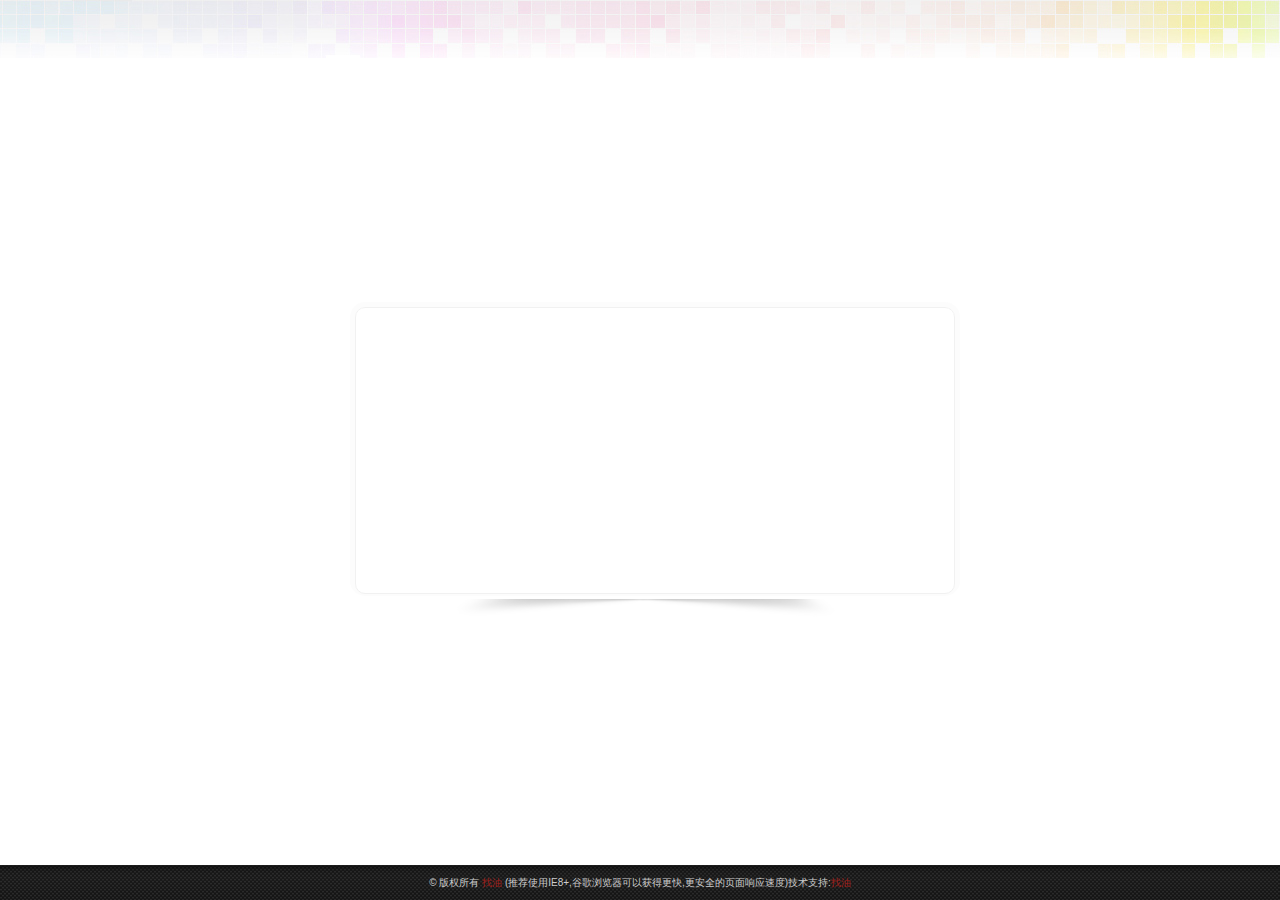
<file: oil-supplier-web/src/main/webapp/m/login.html>
<!DOCTYPE HTML>
<head>
    <meta charset="utf-8"/>
    <meta http-equiv="Pragma" content="no-cache">
    <meta http-equiv="Cache-Control" content="no-cache">
    <meta http-equiv="Expires" content="Sat, 01 Dec 2001 00:00:00 GMT">
    <!--[if lt IE 9]>
    <script src="js/common/html5.js"></script>
    <![endif]-->
    <!--[if lt IE 7]>
    <script src="js/common/iepng.js" type="text/javascript"></script>
    <script type="text/javascript">
        EvPNG.fix('div, ul, img, li, input'); //EvPNG.fix('包含透明PNG图片的标签'); 多个标签之间用英文逗号隔开。
    </script>
    <![endif]-->
    <link href="css/zice.style.css" rel="stylesheet" type="text/css"/>
    <link href="css/buttons.css" rel="stylesheet" type="text/css"/>
    <link href="css/icon.css" rel="stylesheet" type="text/css"/>
    <link rel="stylesheet" type="text/css" href="css/tipsy.css" media="all"/>
    <title></title>
    <style type="text/css">
        html {
            background-image: none;
        }

        label.iPhoneCheckLabelOn span {
            padding-left: 0px
        }

        #versionBar {
            background-color: #212121;
            position: fixed;
            width: 100%;
            height: 35px;
            bottom: 0;
            left: 0;
            text-align: center;
            line-height: 35px;
            z-index: 11;
            -webkit-box-shadow: black 0px 10px 10px -10px inset;
            -moz-box-shadow: black 0px 10px 10px -10px inset;
            box-shadow: black 0px 10px 10px -10px inset;
        }

        .copyright {
            text-align: center;
            font-size: 10px;
            color: #CCC;
        }

        .copyright a {
            color: #A31F1A;
            text-decoration: none
        }

        #login .logo {
            width: 500px;
            height: 51px;
        }
    </style>
</head>
<body>
    <div id="alertMessage"></div>
    <div id="successLogin"></div>
    <div class="text_success" style="display: none">
        <img src="images/loader_green.gif" alt="Please wait"/>
        <span>登陆成功!请稍后....</span>
    </div>
    <div id="login">
        <div class="inner">
            <div class="logo">
                <!--<img src=""/>-->
            </div>
            <div class="formLogin">
                <form name="formLogin" id="formLogin">
                    <div class="tip">
                        <input class="userName" name="userId" type="text" id="userId" value='13671333719' title="用户名"
                               iscookie="true" nullmsg="请输入用户名!"/>
                    </div>
                    <div class="tip">
                        <input class="password" name="password" type="password" value='HUX+7VtHgb0=' id="password" title="密码"
                               nullmsg="请输入密码!"/>
                    </div>
                    <div class="loginButton">
                        <div style="float: right; padding: 3px 0; margin-right: -12px;">
                            <div>
                                <ul class="uibutton-group">
                                    <li>
                                        <a class="uibutton normal" href="javascript:;" id="but_login">登陆</a>
                                    </li>
                                    <li>
                                        <a class="uibutton normal" href="javascript:;" id="forgetpass">重置</a>
                                    </li>
                                </ul>
                            </div>
                        </div>
                        <div class="clear"></div>
                    </div>
                </form>
            </div>
        </div>
        <div class="shadow"></div>
    </div>
    <!--Login div-->
    <div class="clear"></div>
    <div id="versionBar">
        <div class="copyright">
            &copy; 版权所有
            <span class="tip"><a href="#" title="">找油</a> (推荐使用IE8+,谷歌浏览器可以获得更快,更安全的页面响应速度)技术支持:<a
                    href="#" title="">找油</a></span>
        </div>
    </div>
</body>
<script type="text/javascript" src="js/common/jquery-1.8.3.min.js"></script>
<script type="text/javascript" src="js/common/jquery-jrumble.js"></script>
<script type="text/javascript" src="js/common/jquery.tipsy.js"></script>
<script type="text/javascript" src="js/common/iphone.check.js"></script>
<script type="text/javascript">
    $(document).ready(function() {

        onfocus();
        $(".on_off_checkbox").iphoneStyle();
        $('.tip a ').tipsy({
            gravity : 'sw'
        });
        $('#login').show().animate({
            opacity : 1
        }, 2000);
        $('.logo').show().animate({
            opacity : 1,
            top : '32%'
        }, 800, function() {
            $('.logo').show().delay(1200).animate({
                opacity : 1,
                top : '1%'
            }, 300, function() {
                $('.formLogin').animate({
                    opacity : 1,
                    left : '0'
                }, 300);
                $('.userbox').animate({
                    opacity : 0
                }, 200).hide();
            });
        });

    });

    // 重置
    $('#forgetpass').click(function(e) {
        $(":input").each(function() {
            $('#'+this.name).val("");
        });
    });
    // 点击登录
    $('#but_login').click(function(e) {
        submit();
    });
    //回车登录
    $(document).keydown(function(e){
        if(e.keyCode == 13) {
            submit();
        }
    });
    //表单提交
    function submit()
    {
        var submit = true;
        $("input[nullmsg]").each(function() {
            if ($("#" + this.name).val() == "") {
                showError($("#" + this.name).attr("nullmsg"), 500);
                jrumble();
                setTimeout('hideTop()', 3000);
                submit = false;
                return false;
            }
        });
        if (submit) {
            hideTop();
            loading('核实中..', 1);
            setTimeout("unloading()", 2000);
            setTimeout("Login()", 2500);
        }

    }
    //登录处理函数
    function Login() {
        var formData = new Object();
        var data=$(":input").each(function() {
            formData[this.name] =$("#"+this.name ).val();
        });
        $.ajax({
            async : false,
            cache : false,
            type : 'POST',
            url : "/u/login",// 请求的action路径
            data : $('#formLogin').serialize(),
            error : function(XMLHttpRequest, textStatus, errorThrown) {// 请求失败处理函数

            },
            success : function(data) {
                if (0 == data.code) {
                    loginsuccess();
                    var redirect = GetQueryString("redirectUrl");
                    if (0 == redirect.length)  redirect = "/m/index.html";
                    setTimeout("window.location.href='" + redirect + "'", 100);
                } else {
                    showError(data.msg);
                }
            }
        });
    }

    //点击消息关闭提示
    $('#alertMessage').click(function() {
        hideTop();
    });
    //显示错误提示
    function showError(str) {
        $('#alertMessage').addClass('error').html(str).stop(true, true).show().animate({
            opacity : 1,
            right : '0'
        }, 500);

    }
    //验证通过加载动画
    function loginsuccess()
    {
        $("#login").animate({
            opacity : 1,
            top : '49%'
        }, 200, function() {
            $('.userbox').show().animate({
                opacity : 1
            }, 500);
            $("#login").animate({
                opacity : 0,
                top : '60%'
            }, 500, function() {
                $(this).fadeOut(200, function() {
                    $(".text_success").slideDown();
                    $("#successLogin").animate({
                        opacity : 1,
                        height : "200px"
                    }, 1000);
                });
            });
        });
    }
    function showSuccess(str) {
        $('#alertMessage').removeClass('error').html(str).stop(true, true).show().animate({
            opacity : 1,
            right : '0'
        }, 500);
    }

    function onfocus() {
        if ($(window).width() > 480) {
            $('.tip input').tipsy({
                trigger : 'focus',
                gravity : 'w',
                live : true
            });
        } else {
            $('.tip input').tipsy("hide");
        }
    }

    function hideTop() {
        $('#alertMessage').animate({
            opacity : 0,
            right : '-20'
        }, 500, function() {
            $(this).hide();
        });
    }
    //加载信息
    function loading(name, overlay) {
        $('body').append('<div id="overlay"></div><div id="preloader">' + name + '..</div>');
        if (overlay == 1) {
            $('#overlay').css('opacity', 0.1).fadeIn(function() {
                $('#preloader').fadeIn();
            });
            return false;
        }
        $('#preloader').fadeIn();
    }

    function unloading() {
        $('#preloader').fadeOut('fast', function() {
            $('#overlay').fadeOut();
        });
    }
    // 表单晃动
    function jrumble() {
        $('.inner').jrumble({
            x : 4,
            y : 0,
            rotation : 0
        });
        $('.inner').trigger('startRumble');
        setTimeout('$(".inner").trigger("stopRumble")', 500);
    }

    function GetQueryString(name) {
        var reg = new RegExp("(^|&)"+ name +"=([^&]*)(&|$)");
        var r = window.location.search.substr(1).match(reg);
        if(r!=null)return  unescape(r[2]); return "";
    }
</script>
</html>
</file>
<file: oil-supplier-web/src/main/webapp/m/css/zice.style.css>
html {
	margin:0;
	padding:0;
}
body {
	margin: 0;
	padding: 0;
	font-family: Arial;
	font-size: 12px;
	color: #363636;
	background-repeat: repeat-x;
	background-image: url(../images/pick_bg.jpg);

}
body.error {
	background-image: url(../images/pick_bg.error.jpg);
}
body.dashborad {
	background-image: url(../images/menu_bg.jpg);
	background-repeat: repeat-y;
}
body.nobg {
	background-image: none;
	background-repeat: repeat-y;
}
:focus {
	outline:0px;
}
ul {
	padding: 0;
	margin: 0px;
}
li {
	list-style: none;
}
h1, h2, h3, h4, h5, h6 {
	margin: 0;
	padding: 0;
	font-weight: bold;
	color:#666;
	font-family:"Myriad Pro", Arial, Helvetica, sans-serif;
	text-transform:uppercase;
	border-bottom: 1px #eeeeee solid;
	margin-bottom: 13px;
	line-height: 35px;
}
h1 {
	font-size: 24px;
}
h2 {
	font-size: 20px;
}
h3 {
	font-size: 16px;
}

h4 {
	font-size: 14px;
}
h5 {
	font-size: 13px;
}
h6 {
	font-size: 11px;

}
h1.unline, h2.unline, h3.unline,h4.unline, h5.unline, h6.unline {
	border-bottom: none!important;
	margin-bottom: 14px;
	}
b {
	font-weight: bold;
}
p {
	line-height: 23px;
	padding-left: 0px;
	padding-top:0px;
	margin-top:0px;
}
pre {
	padding:0px;
	margin:0px;
}
img {
	border: 0;
}
img.mid_align {
	vertical-align: middle;
	margin-right: 4px;
	border: 0;
}
blockquote {
	margin:0px 0 20px 0px;
	padding:0px 10px 0px 50px;
	background-image:url(../images/quote.png);
	background-repeat:no-repeat;
	background-position:0px 0px;
	clear:both;
	font-size:16px;
	line-height:25px;
	font-family:Georgia, "Times New Roman", Times, serif;
	font-style:italic
}

blockquote.left, blockquote.right {
	float:right;
	letter-spacing:0px;
	margin-bottom:20px;
	margin-left:20px;
	margin-top:0px;
	padding:0px 20px 10px 60px;
	width:43%;
	background-position:0px 0px;
}

blockquote.left {
	float:left;
	margin-left:0px;
	margin-right:20px;
}

blockquote p {
	margin-bottom:0px;
	font-size:16px;
	line-height:20px
}
.showme {
	display: inline;
}
.hideme {
	display: none;
}
label {
	font-weight: bold;
	text-transform: capitalize;
}
label.disabled {
	color: #aaa;
}
.labelname {
	border: solid 1px #C9C9C9;
	outline: 0;
	line-height: 28px;
	height: 28px;
	padding: 6px 20px 8px 20px;
	margin-left: 2px;
}
.clear {
	clear: both;
	height: 0px;
	margin: 0;
	padding: 0;
}
.f_help {
	display:block;
	font-size:10px;
	padding:4px 0;
	color:#a3a3a3
}
.f_help span {
	color:#F00
}
.f_label {
	position:absolute;
	margin-top:-18px;
	padding-top: 10px;
	padding-bottom: 10px;
}
.preloader {
	display:inline-block;
	background-color: #ffffff;
	background-image: url(loader1.gif);
	background-repeat: no-repeat;
	background-position: center center;
}
/*
	loading layout
*/
#overlay {
	width:100%;
	height:100%;
	position:fixed;
	top:0;
	left:0;
	background-color:#111;
	/*	opacity:0.1;
	filter:alpha(opacity=10);*/
	z-index:1000;
	display: none;
}
#preloader {
	background: #000000 url(../images/preloader.gif) no-repeat 12px 10px;
	font-size: 11px;
	height: 20px;
	left: 50%;
	line-height: 20px;
	margin: -20px 0 0 -45px;
	padding: 10px;
	position: fixed;
	text-align: left;
	text-indent: 36px;
	top: 50%;
	width: 90px;
	z-index: 1209;
	opacity:0.8;
	filter:alpha(opacity=80);
	-moz-border-radius: 8px;
	-webkit-border-radius: 8px;
	border-radius: 8px;
	color: #FFF;
	text-shadow:none;
	display: none;
}
#pageload {
	background: #000000;
	font-size: 11px;
	height: 20px;
	left: 50%;
	line-height: 20px;
	margin: -20px 0 0 -55px;
	padding: 10px;
	position: fixed;
	text-align: center;
	top: 50%;
	width: 120px;
	z-index: 1006;
	opacity:0.8;
	filter:alpha(opacity=80);
	-moz-border-radius: 12px;
	-webkit-border-radius: 12px;
	border-radius: 12px;
	color: #FFF;
	text-shadow:none;
	display: none;
}


a {
	color: #1F92FF;
	text-decoration: none;
	text-shadow: 0px 0px 0px transparent;
	cursor: pointer;
}
a:active {
	color: #000000;
	text-decoration: none;
	text-shadow: 0px 0px 0px transparent;
}
a:hover {
	color: #06F;
	text-decoration: none;
	text-shadow: none;
}
a.red {
	color: #F30;
	text-decoration: none;
	text-shadow: 0px 0px 0px transparent;
	cursor: pointer;
}
a.red:hover {
	color: #F00;
}
span img {
	margin-bottom: -3px;
}
.inner h3 {
	color:#666;
	font-family:"Myriad Pro", Arial, Helvetica, sans-serif;
	font-size:18px;
	text-transform:uppercase;
	border-bottom: 1px #eeeeee solid;
	margin-bottom: 13px;
	line-height: 35px;
}
.show_add, .load_page, .show_edit {
	position: relative;
}


/*
		------------------------------------------------------------
		 input Type 
		------------------------------------------------------------
		*/
		textarea {
	background-position: 5px 5px;
	border: solid 1px #dddddd;
	outline: 0;
	padding: 7px 7px;
	min-height: 73px;
	overflow: auto;
	font-family: Arial, Helvetica, sans-serif;
}
input[type=text], input[type=password], .fileupload {
	background-position: 5px 5px;
	border: solid 1px #dddddd;
	outline: 0;
	line-height: 28px;
	height: 28px;
	padding: 0px 7px 0px 7px;
	-moz-box-shadow:1px 1px 2px #f5f5f5;
	-webkit-box-shadow:1px 1px 2px #f5f5f5;
	box-shadow:1px 1px 2px #f5f5f5;
	-webkit-transition: all 0.4s ease 0s;
	-moz-transition: all 0.4s ease 0s;
	-o-transition: all 0.4s ease 0s;
	transition: all 0.4s ease 0s;
}
input[type=text]:focus, input[type=password]:focus, textarea:focus, .fileupload:focus {
	border-color: #C9C9C9;
	-moz-box-shadow:0px 0px 8px #dddddd;
	-webkit-box-shadow:0px 0px 8px #dddddd;
	box-shadow:0px 0px 8px #dddddd;
}
input[type=text]:disabled, input[type=password]:disabled {
	background: -webkit-gradient(linear, left top, left 25, from(#EEEEEE), color-stop(4%, #EEEEEE), to(#EEEEEE));
	background: -moz-linear-gradient(top, #EEEEEE, #EEEEEE 1px, #EEEEEE 25px);
	color: #666;
}
input[type=text].error, input[type=password].error {
	height: 30px;
	border: 1px #F00 solid;
	background-position: 5px 5px;
	padding-left: 5px;
}


/*
		------------------------------------------------------------
		Form input
		------------------------------------------------------------
		*/
form input.xxsmall {
	width: 5%;
	text-align: center;
}
form input.xsmall {
	width: 10%;
	text-align: center;
}
form input.small {
	width: 20%;
}
form input.medium, form textarea.medium {
	width: 40%;
	max-width:40%
}
form input.large, form textarea.large {
	width: 69%;
	max-width:69%
}
form textarea.largeXL {
	width: 89%;
	max-width:89%;
	height:350px;
}
form input.full, form textarea.full {
	width: 95%;
	max-width:95%
}
form .limitchars{
	font-size:14px;
	color:#aaaaaa;
	text-align:right;
	}
form div.section {
	border-bottom: 1px solid #efefef;
	border-top: none;
	padding: 0px 0 13px 0;
}
form div.section:first-child, .modal_dialog form div.section:first-child {
	border-top: none
}
form div.section.last, .modal_dialog form div.section.last {
	border-bottom: none
}
form div.section > div {
	color: #404040;
	font-size: 11px;
	margin-left: 35%;
	position: relative;
	padding: 13px 0 0px 0;
}
form div.section > div >p{
	font-size: 12px;
	}
form div.section > div > label {
	font-size: 11px;
	font-weight: bold;
	text-transform: uppercase;
	margin-left: 5px;
}
form div.section > div > .select_box {
	margin-left: -1px;
	position:absolute;
	display:inline-block;
}
form div.section > label {
	color: #404040;
	float: left;
	margin-right: 5%;
	margin-top: 2px;
	width: 30%;
	padding: 11px 0 0px 0;
	font-size: 11px;
	font-weight: bold;
	text-transform: uppercase;
}
form div.section > div >label.red {
	color:#F00;
	text-transform: uppercase;
}
form div.section label small {
	color: #999;
	display: block;
	font-size: 11px;
	font-weight: normal;
	line-height: 13px;
	margin-top: 3px;
	text-transform: none;
}
ul.rowData li {
	float: left;
	margin-right: 2px;
}
ul.rowData li.sep {
	line-height:30px;
}
ul.rowData li > input {
	text-align: center;
}
/*alertMessage*/

.alertMessage,#alertMessage
{
	-webkit-background-size: 40px 40px;
	-moz-background-size: 40px 40px;
	background-size: 40px 40px;
	background-image: -webkit-gradient(linear, left top, right bottom,
								color-stop(.25, rgba(255, 255, 255, .05)), color-stop(.25, transparent),
								color-stop(.5, transparent), color-stop(.5, rgba(255, 255, 255, .05)),
								color-stop(.75, rgba(255, 255, 255, .05)), color-stop(.75, transparent),
								to(transparent));
	background-image: -webkit-linear-gradient(135deg, rgba(255, 255, 255, .05) 25%, transparent 25%,
							transparent 50%, rgba(255, 255, 255, .05) 50%, rgba(255, 255, 255, .05) 75%,
							transparent 75%, transparent);
	background-image: -moz-linear-gradient(135deg, rgba(255, 255, 255, .05) 25%, transparent 25%,
							transparent 50%, rgba(255, 255, 255, .05) 50%, rgba(255, 255, 255, .05) 75%,
							transparent 75%, transparent);
	background-image: -ms-linear-gradient(135deg, rgba(255, 255, 255, .05) 25%, transparent 25%,
							transparent 50%, rgba(255, 255, 255, .05) 50%, rgba(255, 255, 255, .05) 75%,
							transparent 75%, transparent);
	background-image: -o-linear-gradient(135deg, rgba(255, 255, 255, .05) 25%, transparent 25%,
							transparent 50%, rgba(255, 255, 255, .05) 50%, rgba(255, 255, 255, .05) 75%,
							transparent 75%, transparent);
	background-image: linear-gradient(135deg, rgba(255, 255, 255, .05) 25%, transparent 25%,
							transparent 50%, rgba(255, 255, 255, .05) 50%, rgba(255, 255, 255, .05) 75%,
							transparent 75%, transparent);
	-moz-box-shadow: inset 0 -1px 0 rgba(255,255,255,.4);
	-webkit-box-shadow: inset 0 -1px 0 rgba(255,255,255,.4);
	box-shadow: inset 0 -1px 0 rgba(255,255,255,.4);
	font-size:13px;
	text-transform:capitalize;
/*	font-weight:bold;*/
	border: 1px solid!important;
	color: #fff;
	padding: 15px;
	text-shadow: 0 1px 0 rgba(0,0,0,.5);
	-webkit-animation: animate-bg 5s linear infinite;
	-moz-animation: animate-bg 5s linear infinite;
	margin-bottom: 10px;
}
#alertMessage{
	position:fixed;
	/*	display:none;
	position: absolute;
	opacity:0;
	filter:alpha(opacity=0);*/
	right: -90px;
	text-transform: uppercase;
	bottom: 35px;
	z-index:100001;
	cursor:pointer;
	border: 1px solid;
	display: none;
	}

.alertMessage.info ,#alertMessage.info 
{
		 border-color: #3b8eb5!important;
	background-color:#C2E3F0;
	color:#34667A!important;
	text-shadow:1px 1px 1px #C8EBFB;
}

.alertMessage.error ,#alertMessage.error
{
	border-color: #c43d3d!important;
	background-color:#fc4a48;
	color:#5A0000 !important;
	text-shadow:1px 1px 1px #E64040;
}
.alertMessage.warning ,#alertMessage.warning 		 
{
		 border-color: #d99a36 !important;
	background-color:#fcdb72;
	color:#987402 !important;
	text-shadow:1px 1px 1px #e7b104;
}
.alertMessage.success ,#alertMessage.success 
{
		 background-color: #61b832;
		 border-color: #55a12c !important;
/*	color:#324e03 !important;*/
	text-shadow:1px 1px 1px #5c9201;
}

.alertMessage h3
{
		 margin: 0  !important;
		 border:none;
		line-height: 25px !important;
		color:#FFF;
}

.message p
{
		 margin: 0;													 
}

@-webkit-keyframes animate-bg
{
    from {
        background-position: 0 0;
    }
    to {
       background-position: -80px 0;
    }
}


@-moz-keyframes animate-bg 
{
    from {
        background-position: 0 0;
    }
    to {
       background-position: -80px 0;
    }
}
/* styled checkboxes */
.iPhoneCheckContainer {
	position:relative;
	height:27px;
	cursor:pointer;
	overflow:hidden;
	border: 2px #f1f1f1 solid;
}
.iPhoneCheckContainer:hover {
	border: 0px #ffffff solid;
	margin:2px;
	-moz-box-shadow: rgba(0, 0, 0, 0.25) 0px 0px 12px;
	-webkit-box-shadow: rgba(0, 0, 0, 0.25) 0px 0px 12px;
	box-shadow: rgba(0, 0, 0, 0.25) 0px 0px 12px;
}
.iPhoneCheckContainer input {
	position:absolute;
	top:5px;
	left:30px;
filter:progid:DXImageTransform.Microsoft.Alpha(Opacity=0);
	opacity:0
}
.iPhoneCheckContainer label {
	white-space:nowrap;
	font-size:10px;
	font-weight: bold;
	line-height:16px;
	text-transform:uppercase;
	cursor:pointer;
	display:block;
	height:22px;
	position:absolute;
	width:auto;
	top:0;
	padding-top:5px;
	overflow:hidden
}
.iPhoneCheckContainer, .iPhoneCheckContainer label {
	user-select:none;
	-moz-user-select:none;
	-khtml-user-select:none
}
.iPhoneCheckDisabled {
filter:progid:DXImageTransform.Microsoft.Alpha(Opacity=50);
	opacity:0.5
}
label.iPhoneCheckLabelOn {
	color:#FFF;
	background:url(../images/on.png) no-repeat left top;
	text-shadow:0 1px 2px rgba(0, 0, 0, 0.6);
	left:0;
	padding-top:5px
}
label.iPhoneCheckLabelOn span {
	padding-left:13px
}
label.iPhoneCheckLabelOff {
	color:#FFF;
	background:url(../images/off.png) no-repeat right 0;
	text-shadow:0 1px 2px rgba(0, 0, 0, 0.6);
	text-align:right;
	right:0
}
label.iPhoneCheckLabelOff span {
	padding-right:11px
}
.iPhoneCheckHandle {
	display:block;
	height:27px;
	cursor:pointer;
	position:absolute;
	top:0;
	left:0;
	background:url(../images/slider_left.png) no-repeat;
	padding-left:3px
}
.iPhoneCheckHandleRight {
	height:100%;
	width:100%;
	padding-right:3px;
	background:url(../images/slider_right.png) no-repeat right 0
}
.iPhoneCheckHandleCenter {
	height:100%;
	width:100%;
	background:url(../images/slider_center.png)
}
.responMsg {
	width: 40%;
	padding: 40px 0 0px 0;
	margin: auto;
	display:none;
}
.responMsg > div {
	text-align: center;
	padding: 50px 0;
	border: 1px #eeeeee dashed;
}
.responMsg h2 {
	display: block;
}
.responMsg a {
}
#versionBar {
	height: 50px;
	background-color: #000;
	background-image: url(../images/top_bgrepeat.jpg);
	text-shadow:none;
	color:#FFF;
	text-align: right;
	font-size:10px;
	line-height: 50px;
	padding: 0 0px;
}
#login {
	width:600px;
	height:284px;
	margin:20px auto;
	
	position:absolute;
	top:50%;
	left:43%;
	margin-left:-200px;
	margin-top:-148px;
	opacity:0;
	filter:alpha(opacity=0);
	
	border: 5px #f4f4f4 solid;
	min-width:200px;
	border-radius: 15px;
	-webkit-border-radius: 15px;
}
#login .ribbon {
	position: absolute;
	width: 111px;
	height: 110px;
	z-index: 12;
	margin-top: -8px;
	margin-left: -9px;

}
#login .shadow {
	position: absolute;
	width: 444px;
	z-index: -1;
	margin-top: 5px;
	background-image: url(../images/shadowForm.png);
	height: 33px;
	margin-left: 70px;
}
#login .inner {
	background-color:#FFF;
	border: 1px #cccccc solid;
	min-height: 230px;
	overflow: hidden;
	border-radius: 10px;
	-webkit-border-radius: 10px;
}

#login .logo {
	width:191px;
	height:41px;
	margin:20px auto;
	text-align:center;
	position: absolute;
	opacity:0;
	top: 5%;
	left: 25%;
	margin-left: -95px;
	z-index: 11;
	background-color: #FFF;
}
#login .formLogin {
	width:100%;
	text-align:center;
	margin:auto;
	position: relative;
	left: -700px;
	opacity:0;
	filter:alpha(opacity=0);
	height: 175px;
	padding: 90px 0px 20px 0px;
	border-radius: 15px;
	-webkit-border-radius: 15px;

}

#login input{
	font-size: 25px;
	background-repeat:no-repeat;
/*	padding-left: 35px;*/
text-align:center;
	margin:auto;	
	height: 35px;
	background-position: 2px 3px;
/*	background-position:right center; */
	line-height: 35px;
	color: #999;
	width: 80%;
	margin-bottom: 10px;
	font-family:"Myriad Pro", Arial, Helvetica, sans-serif;
}
#login input:focus{
	color:#000;
}
#login .userName {
	background-image: url(../images/user_.png);
}
#login .password {
	background-image: url(../images/pass_.png);
}
#login .loginButton{
	width:80%;
	padding:0px 5px;
	margin: 5px auto 20px auto;
}
.text_success {
	font-size:14px;
	text-align:center;
	margin:0px 0 35px 0;
	line-height:25px;
	position: absolute;
	left: 50%;
	width: 200px;
	top: 50%;
	z-index: 50;
	margin-left: -100px;
	text-transform: uppercase;
	padding: 20px 0px;
	margin-top: -100px;
	display: none;
}
.text_success img {
}
.text_success span {
	display: block;
	padding: 10px;
	color: #CCC;
}
</file>
<file: oil-supplier-web/src/main/webapp/m/css/buttons.css>
/* BUTTON */

.uibutton {
	position: relative;
	z-index: 1;
	overflow: visible;
	display: inline-block;
	padding: 5px 12px 6px 12px;
	margin: 10px 3px 10px 0; 
	text-decoration: none;
	text-align: center;
	cursor: hand;
	outline: none;
	border: 1px solid #69a44d;
	text-shadow:0 1px 0 #000000;
	color: #ffffff;
	background-position:0 -1px;
	background-color:#9bc652;
	-webkit-box-shadow: 0 1px 0 rgba(0, 0, 0, 0.1);
	-moz-box-shadow: 0 1px 0 rgba(0, 0, 0, 0.1);
	box-shadow: 0 1px 0 rgba(0, 0, 0, 0.1);
	-webkit-transition: all .2s ease-out;
	-moz-transition:all.2s ease-out;
	-o-transition: all .2s ease-out;
	transition: all.2s ease-out;
	font-weight: bold;
	font-size: 11px;
	text-transform: capitalize;
	margin-top: -1px;
}
.uibutton:hover, .uibutton:focus, .uibutton:active {
	background-image: url(../images/ui-lgreen.jpg);
	background-position:0 59px;
	color: #ffffff;
	text-shadow:0 1px 0 #000000;
	-webkit-box-shadow: rgba(0, 0, 0, 0.35) 1px 1px 1px;
}
.uibutton:active {
/*	border-color: #5b7217;
	background: #b4cf1f;*/
	color: #ffffff;
	filter: none;
	-webkit-box-shadow: 0 1px 0 rgba(0, 0, 0, 0.1), inset 1px 1px 5px #9cb611;
	-webkit-box-shadow: rgba(0, 0, 0, 0.35) 1px 1px 1px;
	-moz-box-shadow: 0 1px 0 rgba(0, 0, 0, 0.1), inset 1px 1px 5px #9cb611;
	box-shadow: 0 1px 0 rgba(0, 0, 0, 0.1), inset 1px 1px 5px #9cb611;
	cursor:pointer;
}

/* overrides extra padding on button elements in Firefox */
.uibutton::-moz-focus-inner {
 padding: 0;
 border: 0;
}
/*Icons */

.uibutton.icon:before {
	content: "";
	position: relative;
	top: 2px;
	float:left;
	width: 14px;
	height: 12px;
	margin: 0 5px 0 0;
	background: url(../images/fb-icons.png) 99px 99px no-repeat;
}
.uibutton.edit:before {
	background-position: 0 -1px;
}
.uibutton.normal {
	color: #333;
	background-color: #f4f4f4;
	background-image: -webkit-gradient(linear, 0 0, 0 100%, from(#f4f4f4), to(#f4f4f4));
	background-image: -moz-linear-gradient(#f4f4f4, #f4f4f4);
	background-image: -o-linear-gradient(#f4f4f4, #f4f4f4);
 	-webkit-box-shadow: 0 1px 0 rgba(0, 0, 0, 0.1), inset 0 1px 0 #f2f2f2;
	-moz-box-shadow: 0 1px 0 rgba(0, 0, 0, 0.1), inset 0 1px 0 #f2f2f2;
	box-shadow: 0 1px 0 rgba(0, 0, 0, 0.1), inset 0 1px 0 #f2f2f2;
	text-shadow:none;
	border: 1px solid #aaaaaa;
	border-bottom-color: #aaaaaa;
	filter: progid:DXImageTransform.Microsoft.gradient(startColorStr='#00CC00', EndColorStr='#00CC00'); /* for IE 6 - 9 */
}
.uibutton.normal:hover {
	color: #666;
	background-color: #999;
	-webkit-box-shadow: 0 0px 0 rgba(0, 0, 0, 0.1), inset 0 1px 0 #eeeeee;
	-moz-box-shadow: 0 0px 0 rgba(0, 0, 0, 0.1), inset 0 1px 0 #eeeeee;
	box-shadow: 0 0px 0 rgba(0, 0, 0, 0.1), inset 0 1px 0 #eeeeee;
	text-shadow:none;
}
.uibutton.normal:active {
	-webkit-box-shadow: 0 1px 0 rgba(0, 0, 0, 0.1), inset 1px 1px 8px #cccccc;
	-moz-box-shadow: 0 1px 0 rgba(0, 0, 0, 0.1), inset 1px 1px 8px #cccccc;
	box-shadow: 0 1px 0 rgba(0, 0, 0, 0.1), inset 1px 1px 8px #cccccc;
}
.uibutton.add:before {
	background-position: -14px -1px;
}
.uibutton.secure:before {
	background-position: -28px 0px;
	top: 0px;
}
.uibutton.prev:before {
	background-position: -38px -1px;
}
.uibutton.next:before {
	float:right;
	margin: -1px -0.25em 0 0.5em;
	background-position: -50px 0;
}
.uibutton.forward:before {
	background-position: -61px 0;
	margin-top: -1px;
}
.uibutton.answer:before {
	background-position: -78px 0;
	margin-top: -2px;
}
/* BUTTON EXTENSIONS */

/* Large */

.uibutton.large {
	font-size: 13px;
	text-transform: uppercase;
	padding-left:25px;
	padding-right:25px;
}
/* Submit, etc */

.uibutton.confirm {
	border-color: #73b4ce ;	
	background-color: #c2e3f0;
	text-shadow:0 1px 0 #ffffff;
	color: #666666;

	background-image:none;
	-webkit-box-shadow: 0 1px 0 rgba(0, 0, 0, 0.1);
	-moz-box-shadow: 0 1px 0 rgba(0, 0, 0, 0.1);
	box-shadow: 0 1px 0 rgba(0, 0, 0, 0.1);

}
.uibutton.confirm:hover ,.uibutton.confirm:focus, .uibutton.confirm:active{
	border-color: #73b4ce;
	color: #333333;
	-webkit-box-shadow: rgba(0, 0, 0, 0.35) 1px 1px 1px;
	background-color: #a9daed;

}
.uibutton.confirm:active {
	border-color: #73b4ce;
	color: #666666;
	background-color: #a9daed;
	-webkit-box-shadow: 0 1px 0 rgba(0, 0, 0, 0.1), inset 1px 1px 8px #84c5de;
	-moz-box-shadow: 0 1px 0 rgba(0, 0, 0, 0.1), inset 1px 1px 8px #84c5de;
	box-shadow: 0 1px 0 rgba(0, 0, 0, 0.1), inset 1px 1px 8px #84c5de;
}

/*  Special */

.uibutton.special {
	border-color: #a93a25;
	text-shadow:0 1px 0 #000000;
	color: #fff;
	background-color:#d74543;
}
.uibutton.special:hover, .uibutton.special:active {
	background-image: url(../images/ui-red.jpg);
	background-position:0 59px;
	color: #fff;
	-webkit-box-shadow: rgba(0, 0, 0, 0.35) 1px 1px 1px;
}
.uibutton.special:active {
	background-image: url(../images/ui-red.jpg);
	background-position:0 59px;
	filter: none;
	color:#efefef;
	-webkit-box-shadow: 0 1px 0 rgba(0, 0, 0, 0.1), inset 1px 1px 8px #aa3a35;
	-moz-box-shadow: 0 1px 0 rgba(0, 0, 0, 0.1), inset 1px 1px 8px #aa3a35;
	box-shadow: 0 1px 0 rgba(0, 0, 0, 0.1), inset 1px 1px 8px #aa3a35;
}
/*Disable */

.uibutton.disable {
	z-index: 0;
	border-color: #c8c8c8;
	color: #b8b8b8;
	background: #f2f2f2;
	cursor: default;
	-webkit-box-shadow: none;
	-moz-box-shadow: none;
	box-shadow: none;
	text-shadow:none;
}
.uibutton.disable:hover {
	border-color: #c8c8c8;
	background:none;
	-webkit-box-shadow: none;
	-moz-box-shadow: none;
	box-shadow: none;
	text-shadow:none;
	color:#b8b8b8;
}
.uibutton.disable.icon:before, .uibutton.disable.icon:after {
	opacity: 0.5;
}
/* BUTTON GROUPS */

.uibutton-group {
	display: inline-block;
	list-style: none;
	padding: 0;
	margin: 0;
	/* IE hacks */
    zoom: 1;
 *display: inline;
}
.uibutton + .uibutton, .uibutton + .uibutton-group, .uibutton-group + .uibutton, .uibutton-group + .uibutton-group {
/*	margin-left: 3px;*/
}
.uibutton-group li {
	float: left;
	padding: 0;
	margin: 0;
}
.uibutton-group li.end {
	margin-left:0px;
}
.uibutton-group .uibutton {
	float: left;
	margin-left: -4px;
}
.uibutton-group .uibutton:hover, .uibutton-group .uibutton:focus, .uibutton-group .uibutton:active {
	/*z-index:2;*/
}
.uibutton-group > .uibutton:first-child, .uibutton-group li:first-child .uibutton {
	margin-left: 0;
}
/*  BUTTON CONTAINER */
/* For mixing buttons and button groups, e.g., in a navigation bar */

.uibutton-toolbar {
	padding: 6px;
	border-top: 1px solid #ccc;
	background: #f2f2f2;
}
.uibutton-toolbar .uibutton, .uibutton-toolbar .uibutton-group {
	vertical-align: bottom;
}
</file>
<file: oil-supplier-web/src/main/webapp/m/css/icon.css>
span.ico {
	width:18px;
	height:18px;
	background-repeat:no-repeat;
	background-position:center center;
	display: inline-block;
	margin-bottom:-3px;
	margin-right:5px;
}
span span.ico {
	width:18px;
	height:18px;
	background-repeat:no-repeat;
	background-position:center center;
	display: inline-block;
	margin-top:-7px;
	margin-left:-7px;
	margin-right:0px;
	margin-bottom:0px
}
a span.ico {
	width:18px;
	height:18px;
	background-repeat:no-repeat;
	background-position:center center;
	display: inline-block;
	margin-bottom:-3px;
	margin-right:12px
}
/*  icon  gray 18*18  class by IMG name*/

/*.ico.gray.abacus{ background-image:url(../images/icon/gray_18/abacus.png); }*/
/*.ico.gray.access_point{ background-image:url(../images/icon/gray_18/access_point.png); }*/
/*.ico.gray.add{ background-image:url(../images/icon/gray_18/add.png); }*/
/*.ico.gray.administrator{ background-image:url(../images/icon/gray_18/administrator.png); }*/
/*.ico.gray.alarm{ background-image:url(../images/icon/gray_18/alarm.png); }*/
/*.ico.gray.arrow_bidirectional{ background-image:url(../images/icon/gray_18/arrow_bidirectional.png); }*/
/*.ico.gray.arrow_down2{ background-image:url(../images/icon/gray_18/arrow_down2.png); }*/
/*.ico.gray.arrow_left2{ background-image:url(../images/icon/gray_18/arrow_left2.png); }*/
/*.ico.gray.arrow_right2{ background-image:url(../images/icon/gray_18/arrow_right2.png); }*/
/*.ico.gray.arrow_up2{ background-image:url(../images/icon/gray_18/arrow_up2.png); }*/
/*.ico.gray.attachment{ background-image:url(../images/icon/gray_18/attachment.png); }*/
/*.ico.gray.audio_knob{ background-image:url(../images/icon/gray_18/audio_knob.png); }*/
/*.ico.gray.barcode{ background-image:url(../images/icon/gray_18/barcode.png); }*/
/*.ico.gray.battery_empty{ background-image:url(../images/icon/gray_18/battery_empty.png); }*/
/*.ico.gray.battery_full{ background-image:url(../images/icon/gray_18/battery_full.png); }*/
/*.ico.gray.battery_half{ background-image:url(../images/icon/gray_18/battery_half.png); }*/
/*.ico.gray.bell{ background-image:url(../images/icon/gray_18/bell.png); }*/
/*.ico.gray.bill{ background-image:url(../images/icon/gray_18/bill.png); }*/
/*.ico.gray.binoculars{ background-image:url(../images/icon/gray_18/binoculars.png); }*/
/*.ico.gray.bold{ background-image:url(../images/icon/gray_18/bold.png); }*/
/*.ico.gray.book{ background-image:url(../images/icon/gray_18/book.png); }*/
/*.ico.gray.bookmark{ background-image:url(../images/icon/gray_18/bookmark.png); }*/
/*.ico.gray.briefcase{ background-image:url(../images/icon/gray_18/briefcase.png); }*/
/*.ico.gray.brightness{ background-image:url(../images/icon/gray_18/brightness.png); }*/
/*.ico.gray.broken_link{ background-image:url(../images/icon/gray_18/broken_link.png); }*/
/*.ico.gray.brush{ background-image:url(../images/icon/gray_18/brush.png); }*/
/*.ico.gray.burn_blu-ray{ background-image:url(../images/icon/gray_18/burn_blu-ray.png); }*/
/*.ico.gray.burn_blu-ray2{ background-image:url(../images/icon/gray_18/burn_blu-ray2.png); }*/
/*.ico.gray.burn_dvd{ background-image:url(../images/icon/gray_18/burn_dvd.png); }*/
/*.ico.gray.burn_dvd2{ background-image:url(../images/icon/gray_18/burn_dvd2.png); }*/
/*.ico.gray.cabinet{ background-image:url(../images/icon/gray_18/cabinet.png); }*/
/*.ico.gray.calculator{ background-image:url(../images/icon/gray_18/calculator.png); }*/
/*.ico.gray.calendar{ background-image:url(../images/icon/gray_18/calendar.png); }*/
/*.ico.gray.camera{ background-image:url(../images/icon/gray_18/camera.png); }*/
/*.ico.gray.cancel{ background-image:url(../images/icon/gray_18/cancel.png); }*/
/*.ico.gray.card_clubs{ background-image:url(../images/icon/gray_18/card_clubs.png); }*/
/*.ico.gray.card_diamonds{ background-image:url(../images/icon/gray_18/card_diamonds.png); }*/
/*.ico.gray.card_hearts{ background-image:url(../images/icon/gray_18/card_hearts.png); }*/
/*.ico.gray.card_spades{ background-image:url(../images/icon/gray_18/card_spades.png); }*/
/*.ico.gray.certificate-(2){ background-image:url(../images/icon/gray_18/certificate-(2).png); }*/
/*.ico.gray.certificate{ background-image:url(../images/icon/gray_18/certificate.png); }*/
/*.ico.gray.chat-exclamation{ background-image:url(../images/icon/gray_18/chat-exclamation.png); }*/
/*.ico.gray.checkmark{ background-image:url(../images/icon/gray_18/checkmark.png); }*/
/*.ico.gray.checkmark2{ background-image:url(../images/icon/gray_18/checkmark2.png); }*/
/*.ico.gray.clip{ background-image:url(../images/icon/gray_18/clip.png); }*/
/*.ico.gray.clipboard{ background-image:url(../images/icon/gray_18/clipboard.png); }*/
/*.ico.gray.clock{ background-image:url(../images/icon/gray_18/clock.png); }*/
/*.ico.gray.close{ background-image:url(../images/icon/gray_18/close.png); }*/
/*.ico.gray.cloud{ background-image:url(../images/icon/gray_18/cloud.png); }*/
/*.ico.gray.cloud2{ background-image:url(../images/icon/gray_18/cloud2.png); }*/
/*.ico.gray.coin{ background-image:url(../images/icon/gray_18/coin.png); }*/
/*.ico.gray.compress{ background-image:url(../images/icon/gray_18/compress.png); }*/
/*.ico.gray.connect{ background-image:url(../images/icon/gray_18/connect.png); }*/
/*.ico.gray.contrast{ background-image:url(../images/icon/gray_18/contrast.png); }*/
/*.ico.gray.copy{ background-image:url(../images/icon/gray_18/copy.png); }*/
/*.ico.gray.cross{ background-image:url(../images/icon/gray_18/cross.png); }*/
/*.ico.gray.cutter{ background-image:url(../images/icon/gray_18/cutter.png); }*/
/*.ico.gray.delete{ background-image:url(../images/icon/gray_18/delete.png); }*/
/*.ico.gray.dial{ background-image:url(../images/icon/gray_18/dial.png); }*/
/*.ico.gray.diary{ background-image:url(../images/icon/gray_18/diary.png); }*/
/*.ico.gray.dimensions{ background-image:url(../images/icon/gray_18/dimensions.png); }*/
/*.ico.gray.directional_down{ background-image:url(../images/icon/gray_18/directional_down.png); }*/
/*.ico.gray.directional_left{ background-image:url(../images/icon/gray_18/directional_left.png); }*/
/*.ico.gray.directional_right{ background-image:url(../images/icon/gray_18/directional_right.png); }*/
/*.ico.gray.directional_up{ background-image:url(../images/icon/gray_18/directional_up.png); }*/
/*.ico.gray.disconnect{ background-image:url(../images/icon/gray_18/disconnect.png); }*/
/*.ico.gray.diskette{ background-image:url(../images/icon/gray_18/diskette.png); }*/
/*.ico.gray.document{ background-image:url(../images/icon/gray_18/document.png); }*/
/*.ico.gray.door{ background-image:url(../images/icon/gray_18/door.png); }*/
/*.ico.gray.download2{ background-image:url(../images/icon/gray_18/download2.png); }*/
/*.ico.gray.dropper{ background-image:url(../images/icon/gray_18/dropper.png); }*/
/*.ico.gray.earphones{ background-image:url(../images/icon/gray_18/earphones.png); }*/
/*.ico.gray.effects{ background-image:url(../images/icon/gray_18/effects.png); }*/
/*.ico.gray.eject{ background-image:url(../images/icon/gray_18/eject.png); }*/
/*.ico.gray.emoticon_angry{ background-image:url(../images/icon/gray_18/emoticon_angry.png); }*/
/*.ico.gray.emoticon_confused{ background-image:url(../images/icon/gray_18/emoticon_confused.png); }*/
/*.ico.gray.emoticon_grin{ background-image:url(../images/icon/gray_18/emoticon_grin.png); }*/
/*.ico.gray.emoticon_in_love{ background-image:url(../images/icon/gray_18/emoticon_in_love.png); }*/
/*.ico.gray.emoticon_sad{ background-image:url(../images/icon/gray_18/emoticon_sad.png); }*/
/*.ico.gray.emoticon_sleeping{ background-image:url(../images/icon/gray_18/emoticon_sleeping.png); }*/
/*.ico.gray.emoticon_smile{ background-image:url(../images/icon/gray_18/emoticon_smile.png); }*/
/*.ico.gray.encrypt{ background-image:url(../images/icon/gray_18/encrypt.png); }*/
/*.ico.gray.eraser{ background-image:url(../images/icon/gray_18/eraser.png); }*/
/*.ico.gray.eye{ background-image:url(../images/icon/gray_18/eye.png); }*/
/*.ico.gray.eye_closed{ background-image:url(../images/icon/gray_18/eye_closed.png); }*/
/*.ico.gray.fast_forward{ background-image:url(../images/icon/gray_18/fast_forward.png); }*/
/*.ico.gray.file{ background-image:url(../images/icon/gray_18/file.png); }*/
/*.ico.gray.fill{ background-image:url(../images/icon/gray_18/fill.png); }*/
/*.ico.gray.fingerprint{ background-image:url(../images/icon/gray_18/fingerprint.png); }*/
/*.ico.gray.firewall{ background-image:url(../images/icon/gray_18/firewall.png); }*/
/*.ico.gray.first{ background-image:url(../images/icon/gray_18/first.png); }*/
/*.ico.gray.folder{ background-image:url(../images/icon/gray_18/folder.png); }*/
/*.ico.gray.font{ background-image:url(../images/icon/gray_18/font.png); }*/
/*.ico.gray.font_size{ background-image:url(../images/icon/gray_18/font_size.png); }*/
/*.ico.gray.game_control{ background-image:url(../images/icon/gray_18/game_control.png); }*/
/*.ico.gray.gear{ background-image:url(../images/icon/gray_18/gear.png); }*/
/*.ico.gray.group{ background-image:url(../images/icon/gray_18/group.png); }*/
/*.ico.gray.hammer{ background-image:url(../images/icon/gray_18/hammer.png); }*/
/*.ico.gray.hand_point{ background-image:url(../images/icon/gray_18/hand_point.png); }*/
/*.ico.gray.hand_thumbsdown{ background-image:url(../images/icon/gray_18/hand_thumbsdown.png); }*/
/*.ico.gray.hand_thumbsup{ background-image:url(../images/icon/gray_18/hand_thumbsup.png); }*/
/*.ico.gray.hard_disk{ background-image:url(../images/icon/gray_18/hard_disk.png); }*/
/*.ico.gray.headset{ background-image:url(../images/icon/gray_18/headset.png); }*/
/*.ico.gray.heart{ background-image:url(../images/icon/gray_18/heart.png); }*/
/*.ico.gray.help{ background-image:url(../images/icon/gray_18/help.png); }*/
/*.ico.gray.help2{ background-image:url(../images/icon/gray_18/help2.png); }*/
/*.ico.gray.history{ background-image:url(../images/icon/gray_18/history.png); }*/
/*.ico.gray.home{ background-image:url(../images/icon/gray_18/home.png); }*/
/*.ico.gray.hourglass{ background-image:url(../images/icon/gray_18/hourglass.png); }*/
/*.ico.gray.hourglass2{ background-image:url(../images/icon/gray_18/hourglass2.png); }*/
/*.ico.gray.id{ background-image:url(../images/icon/gray_18/id.png); }*/
/*.ico.gray.info{ background-image:url(../images/icon/gray_18/info.png); }*/
/*.ico.gray.info2{ background-image:url(../images/icon/gray_18/info2.png); }*/
/*.ico.gray.italic{ background-image:url(../images/icon/gray_18/italic.png); }*/
/*.ico.gray.item{ background-image:url(../images/icon/gray_18/item.png); }*/
/*.ico.gray.key{ background-image:url(../images/icon/gray_18/key.png); }*/
/*.ico.gray.last{ background-image:url(../images/icon/gray_18/last.png); }*/
/*.ico.gray.lightbulb{ background-image:url(../images/icon/gray_18/lightbulb.png); }*/
/*.ico.gray.link{ background-image:url(../images/icon/gray_18/link.png); }*/
/*.ico.gray.list{ background-image:url(../images/icon/gray_18/list.png); }*/
/*.ico.gray.location{ background-image:url(../images/icon/gray_18/location.png); }*/
/*.ico.gray.lock{ background-image:url(../images/icon/gray_18/lock.png); }*/
/*.ico.gray.lock_open{ background-image:url(../images/icon/gray_18/lock_open.png); }*/
/*.ico.gray.login{ background-image:url(../images/icon/gray_18/login.png); }*/
/*.ico.gray.mail{ background-image:url(../images/icon/gray_18/mail.png); }*/
/*.ico.gray.mail_open{ background-image:url(../images/icon/gray_18/mail_open.png); }*/
/*.ico.gray.messenger{ background-image:url(../images/icon/gray_18/messenger.png); }*/
/*.ico.gray.microhpone{ background-image:url(../images/icon/gray_18/microhpone.png); }*/
/*.ico.gray.microphone{ background-image:url(../images/icon/gray_18/microphone.png); }*/
/*.ico.gray.money_bag{ background-image:url(../images/icon/gray_18/money_bag.png); }*/
/*.ico.gray.monitor{ background-image:url(../images/icon/gray_18/monitor.png); }*/
/*.ico.gray.moon{ background-image:url(../images/icon/gray_18/moon.png); }*/
/*.ico.gray.music{ background-image:url(../images/icon/gray_18/music.png); }*/
/*.ico.gray.music_folder{ background-image:url(../images/icon/gray_18/music_folder.png); }*/
/*.ico.gray.music_library{ background-image:url(../images/icon/gray_18/music_library.png); }*/
/*.ico.gray.next{ background-image:url(../images/icon/gray_18/next.png); }*/
/*.ico.gray.notepad{ background-image:url(../images/icon/gray_18/notepad.png); }*/
/*.ico.gray.paragraph_align_left{ background-image:url(../images/icon/gray_18/paragraph_align_left.png); }*/
/*.ico.gray.paragraph_align_right{ background-image:url(../images/icon/gray_18/paragraph_align_right.png); }*/
/*.ico.gray.paragraph_justify{ background-image:url(../images/icon/gray_18/paragraph_justify.png); }*/
/*.ico.gray.password{ background-image:url(../images/icon/gray_18/password.png); }*/
/*.ico.gray.paste{ background-image:url(../images/icon/gray_18/paste.png); }*/
/*.ico.gray.pause{ background-image:url(../images/icon/gray_18/pause.png); }*/
/*.ico.gray.pen{ background-image:url(../images/icon/gray_18/pen.png); }*/
/*.ico.gray.pencil{ background-image:url(../images/icon/gray_18/pencil.png); }*/
/*.ico.gray.phone{ background-image:url(../images/icon/gray_18/phone.png); }*/
/*.ico.gray.photo_album{ background-image:url(../images/icon/gray_18/photo_album.png); }*/
/*.ico.gray.pictures_folder{ background-image:url(../images/icon/gray_18/pictures_folder.png); }*/
/*.ico.gray.play{ background-image:url(../images/icon/gray_18/play.png); }*/
/*.ico.gray.point{ background-image:url(../images/icon/gray_18/point.png); }*/
/*.ico.gray.power{ background-image:url(../images/icon/gray_18/power.png); }*/
/*.ico.gray.previous{ background-image:url(../images/icon/gray_18/previous.png); }*/
/*.ico.gray.print{ background-image:url(../images/icon/gray_18/print.png); }*/
/*.ico.gray.pyramid{ background-image:url(../images/icon/gray_18/pyramid.png); }*/
/*.ico.gray.random{ background-image:url(../images/icon/gray_18/random.png); }*/
/*.ico.gray.record{ background-image:url(../images/icon/gray_18/record.png); }*/
/*.ico.gray.redo{ background-image:url(../images/icon/gray_18/redo.png); }*/
/*.ico.gray.reload{ background-image:url(../images/icon/gray_18/reload.png); }*/
/*.ico.gray.repeat{ background-image:url(../images/icon/gray_18/repeat.png); }*/
/*.ico.gray.resize2{ background-image:url(../images/icon/gray_18/resize2.png); }*/
/*.ico.gray.rewind{ background-image:url(../images/icon/gray_18/rewind.png); }*/
/*.ico.gray.rotate{ background-image:url(../images/icon/gray_18/rotate.png); }*/
/*.ico.gray.round{ background-image:url(../images/icon/gray_18/round.png); }*/
/*.ico.gray.ruler_square{ background-image:url(../images/icon/gray_18/ruler_square.png); }*/
/*.ico.gray.satellite{ background-image:url(../images/icon/gray_18/satellite.png); }*/
/*.ico.gray.scissors{ background-image:url(../images/icon/gray_18/scissors.png); }*/
/*.ico.gray.screwdriver{ background-image:url(../images/icon/gray_18/screwdriver.png); }*/
/*.ico.gray.security{ background-image:url(../images/icon/gray_18/security.png); }*/
/*.ico.gray.shopping_basket{ background-image:url(../images/icon/gray_18/shopping_basket.png); }*/
/*.ico.gray.software24{ background-image:url(../images/icon/gray_18/software24.png); }*/
/*.ico.gray.spam{ background-image:url(../images/icon/gray_18/spam.png); }*/
/*.ico.gray.speaker{ background-image:url(../images/icon/gray_18/speaker.png); }*/
/*.ico.gray.speaker2{ background-image:url(../images/icon/gray_18/speaker2.png); }*/
/*.ico.gray.sphere{ background-image:url(../images/icon/gray_18/sphere.png); }*/
/*.ico.gray.spreadsheet{ background-image:url(../images/icon/gray_18/spreadsheet.png); }*/
/*.ico.gray.square{ background-image:url(../images/icon/gray_18/square.png); }*/
/*.ico.gray.star{ background-image:url(../images/icon/gray_18/star.png); }*/
/*.ico.gray.stats_bars{ background-image:url(../images/icon/gray_18/stats_bars.png); }*/
/*.ico.gray.stats_lines{ background-image:url(../images/icon/gray_18/stats_lines.png); }*/
/*.ico.gray.stats_pie{ background-image:url(../images/icon/gray_18/stats_pie.png); }*/
/*.ico.gray.stop{ background-image:url(../images/icon/gray_18/stop.png); }*/
/*.ico.gray.strike_through{ background-image:url(../images/icon/gray_18/strike_through.png); }*/
/*.ico.gray.sun{ background-image:url(../images/icon/gray_18/sun.png); }*/
/*.ico.gray.target{ background-image:url(../images/icon/gray_18/target.png); }*/
/*.ico.gray.thunder{ background-image:url(../images/icon/gray_18/thunder.png); }*/
/*.ico.gray.trash_can{ background-image:url(../images/icon/gray_18/trash_can.png); }*/
/*.ico.gray.underlined{ background-image:url(../images/icon/gray_18/underlined.png); }*/
/*.ico.gray.undo{ background-image:url(../images/icon/gray_18/undo.png); }*/
/*.ico.gray.upload2{ background-image:url(../images/icon/gray_18/upload2.png); }*/
/*.ico.gray.usb{ background-image:url(../images/icon/gray_18/usb.png); }*/
/*.ico.gray.user{ background-image:url(../images/icon/gray_18/user.png); }*/
/*.ico.gray.user_woman{ background-image:url(../images/icon/gray_18/user_woman.png); }*/
/*.ico.gray.volume_control{ background-image:url(../images/icon/gray_18/volume_control.png); }*/
/*.ico.gray.webcam{ background-image:url(../images/icon/gray_18/webcam.png); }*/
/*.ico.gray.window{ background-image:url(../images/icon/gray_18/window.png); }*/
/*.ico.gray.wizard{ background-image:url(../images/icon/gray_18/wizard.png); }*/
/*.ico.gray.world{ background-image:url(../images/icon/gray_18/world.png); }*/
/*.ico.gray.zoom{ background-image:url(../images/icon/gray_18/zoom.png); }*/
/*.ico.gray.zoom_in{ background-image:url(../images/icon/gray_18/zoom_in.png); }*/
/*.ico.gray.zoom_out{ background-image:url(../images/icon/gray_18/zoom_out.png); }*/

/*  icon  color 18*18  class by IMG name*/
/*.ico.color.abacus{ background-image:url(../images/icon/color_18/abacus.png); }*/
/*.ico.color.access_point{ background-image:url(../images/icon/color_18/access_point.png); }*/
/*.ico.color.add{ background-image:url(../images/icon/color_18/add.png); }*/
/*.ico.color.administrator{ background-image:url(../images/icon/color_18/administrator.png); }*/
/*.ico.color.alarm{ background-image:url(../images/icon/color_18/alarm.png); }*/
/*.ico.color.arrow_bidirectional{ background-image:url(../images/icon/color_18/arrow_bidirectional.png); }*/
/*.ico.color.arrow_down2{ background-image:url(../images/icon/color_18/arrow_down2.png); }*/
/*.ico.color.arrow_left2{ background-image:url(../images/icon/color_18/arrow_left2.png); }*/
/*.ico.color.arrow_right2{ background-image:url(../images/icon/color_18/arrow_right2.png); }*/
/*.ico.color.arrow_up2{ background-image:url(../images/icon/color_18/arrow_up2.png); }*/
/*.ico.color.attachment{ background-image:url(../images/icon/color_18/attachment.png); }*/
/*.ico.color.audio_knob{ background-image:url(../images/icon/color_18/audio_knob.png); }*/
/*.ico.color.barcode{ background-image:url(../images/icon/color_18/barcode.png); }*/
/*.ico.color.battery_empty{ background-image:url(../images/icon/color_18/battery_empty.png); }*/
/*.ico.color.battery_full{ background-image:url(../images/icon/color_18/battery_full.png); }*/
/*.ico.color.battery_half{ background-image:url(../images/icon/color_18/battery_half.png); }*/
/*.ico.color.bell{ background-image:url(../images/icon/color_18/bell.png); }*/
/*.ico.color.bill{ background-image:url(../images/icon/color_18/bill.png); }*/
/*.ico.color.binoculars{ background-image:url(../images/icon/color_18/binoculars.png); }*/
/*.ico.color.bold{ background-image:url(../images/icon/color_18/bold.png); }*/
/*.ico.color.book{ background-image:url(../images/icon/color_18/book.png); }*/
/*.ico.color.bookmark{ background-image:url(../images/icon/color_18/bookmark.png); }*/
/*.ico.color.briefcase{ background-image:url(../images/icon/color_18/briefcase.png); }*/
/*.ico.color.brightness{ background-image:url(../images/icon/color_18/brightness.png); }*/
/*.ico.color.broken_link{ background-image:url(../images/icon/color_18/broken_link.png); }*/
/*.ico.color.brush{ background-image:url(../images/icon/color_18/brush.png); }*/
/*.ico.color.burn_blu-ray{ background-image:url(../images/icon/color_18/burn_blu-ray.png); }*/
/*.ico.color.burn_blu-ray2{ background-image:url(../images/icon/color_18/burn_blu-ray2.png); }*/
/*.ico.color.burn_dvd{ background-image:url(../images/icon/color_18/burn_dvd.png); }*/
/*.ico.color.burn_dvd2{ background-image:url(../images/icon/color_18/burn_dvd2.png); }*/
/*.ico.color.cabinet{ background-image:url(../images/icon/color_18/cabinet.png); }*/
/*.ico.color.calculator{ background-image:url(../images/icon/color_18/calculator.png); }*/
/*.ico.color.calendar{ background-image:url(../images/icon/color_18/calendar.png); }*/
/*.ico.color.camera{ background-image:url(../images/icon/color_18/camera.png); }*/
/*.ico.color.cancel{ background-image:url(../images/icon/color_18/cancel.png); }*/
/*.ico.color.card_clubs{ background-image:url(../images/icon/color_18/card_clubs.png); }*/
/*.ico.color.card_diamonds{ background-image:url(../images/icon/color_18/card_diamonds.png); }*/
/*.ico.color.card_hearts{ background-image:url(../images/icon/color_18/card_hearts.png); }*/
/*.ico.color.card_spades{ background-image:url(../images/icon/color_18/card_spades.png); }*/
/*.ico.color.certificate-(2){ background-image:url(../images/icon/color_18/certificate-(2).png); }*/
/*.ico.color.certificate{ background-image:url(../images/icon/color_18/certificate.png); }*/
/*.ico.color.chat-exclamation{ background-image:url(../images/icon/color_18/chat-exclamation.png); }*/
/*.ico.color.checkmark{ background-image:url(../images/icon/color_18/checkmark.png); }*/
/*.ico.color.checkmark2{ background-image:url(../images/icon/color_18/checkmark2.png); }*/
/*.ico.color.clip{ background-image:url(../images/icon/color_18/clip.png); }*/
/*.ico.color.clipboard{ background-image:url(../images/icon/color_18/clipboard.png); }*/
/*.ico.color.clock{ background-image:url(../images/icon/color_18/clock.png); }*/
/*.ico.color.close{ background-image:url(../images/icon/color_18/close.png); }*/
/*.ico.color.cloud{ background-image:url(../images/icon/color_18/cloud.png); }*/
/*.ico.color.cloud2{ background-image:url(../images/icon/color_18/cloud2.png); }*/
/*.ico.color.coin{ background-image:url(../images/icon/color_18/coin.png); }*/
/*.ico.color.compress{ background-image:url(../images/icon/color_18/compress.png); }*/
/*.ico.color.connect{ background-image:url(../images/icon/color_18/connect.png); }*/
/*.ico.color.contrast{ background-image:url(../images/icon/color_18/contrast.png); }*/
/*.ico.color.copy{ background-image:url(../images/icon/color_18/copy.png); }*/
/*.ico.color.cross{ background-image:url(../images/icon/color_18/cross.png); }*/
/*.ico.color.cutter{ background-image:url(../images/icon/color_18/cutter.png); }*/
/*.ico.color.delete{ background-image:url(../images/icon/color_18/delete.png); }*/
/*.ico.color.dial{ background-image:url(../images/icon/color_18/dial.png); }*/
/*.ico.color.diary{ background-image:url(../images/icon/color_18/diary.png); }*/
/*.ico.color.dimensions{ background-image:url(../images/icon/color_18/dimensions.png); }*/
/*.ico.color.directional_down{ background-image:url(../images/icon/color_18/directional_down.png); }*/
/*.ico.color.directional_left{ background-image:url(../images/icon/color_18/directional_left.png); }*/
/*.ico.color.directional_right{ background-image:url(../images/icon/color_18/directional_right.png); }*/
/*.ico.color.directional_up{ background-image:url(../images/icon/color_18/directional_up.png); }*/
/*.ico.color.disconnect{ background-image:url(../images/icon/color_18/disconnect.png); }*/
/*.ico.color.diskette{ background-image:url(../images/icon/color_18/diskette.png); }*/
/*.ico.color.document{ background-image:url(../images/icon/color_18/document.png); }*/
/*.ico.color.door{ background-image:url(../images/icon/color_18/door.png); }*/
/*.ico.color.download2{ background-image:url(../images/icon/color_18/download2.png); }*/
/*.ico.color.dropper{ background-image:url(../images/icon/color_18/dropper.png); }*/
/*.ico.color.earphones{ background-image:url(../images/icon/color_18/earphones.png); }*/
/*.ico.color.effects{ background-image:url(../images/icon/color_18/effects.png); }*/
/*.ico.color.eject{ background-image:url(../images/icon/color_18/eject.png); }*/
/*.ico.color.emoticon_angry{ background-image:url(../images/icon/color_18/emoticon_angry.png); }*/
/*.ico.color.emoticon_confused{ background-image:url(../images/icon/color_18/emoticon_confused.png); }*/
/*.ico.color.emoticon_grin{ background-image:url(../images/icon/color_18/emoticon_grin.png); }*/
/*.ico.color.emoticon_in_love{ background-image:url(../images/icon/color_18/emoticon_in_love.png); }*/
/*.ico.color.emoticon_sad{ background-image:url(../images/icon/color_18/emoticon_sad.png); }*/
/*.ico.color.emoticon_sleeping{ background-image:url(../images/icon/color_18/emoticon_sleeping.png); }*/
/*.ico.color.emoticon_smile{ background-image:url(../images/icon/color_18/emoticon_smile.png); }*/
/*.ico.color.encrypt{ background-image:url(../images/icon/color_18/encrypt.png); }*/
/*.ico.color.eraser{ background-image:url(../images/icon/color_18/eraser.png); }*/
/*.ico.color.eye{ background-image:url(../images/icon/color_18/eye.png); }*/
/*.ico.color.eye_closed{ background-image:url(../images/icon/color_18/eye_closed.png); }*/
/*.ico.color.fast_forward{ background-image:url(../images/icon/color_18/fast_forward.png); }*/
/*.ico.color.file{ background-image:url(../images/icon/color_18/file.png); }*/
/*.ico.color.fill{ background-image:url(../images/icon/color_18/fill.png); }*/
/*.ico.color.fingerprint{ background-image:url(../images/icon/color_18/fingerprint.png); }*/
/*.ico.color.firewall{ background-image:url(../images/icon/color_18/firewall.png); }*/
/*.ico.color.first{ background-image:url(../images/icon/color_18/first.png); }*/
/*.ico.color.folder{ background-image:url(../images/icon/color_18/folder.png); }*/
/*.ico.color.font{ background-image:url(../images/icon/color_18/font.png); }*/
/*.ico.color.font_size{ background-image:url(../images/icon/color_18/font_size.png); }*/
/*.ico.color.game_control{ background-image:url(../images/icon/color_18/game_control.png); }*/
/*.ico.color.gear{ background-image:url(../images/icon/color_18/gear.png); }*/
/*.ico.color.group{ background-image:url(../images/icon/color_18/group.png); }*/
/*.ico.color.hammer{ background-image:url(../images/icon/color_18/hammer.png); }*/
/*.ico.color.hand_point{ background-image:url(../images/icon/color_18/hand_point.png); }*/
/*.ico.color.hand_thumbsdown{ background-image:url(../images/icon/color_18/hand_thumbsdown.png); }*/
/*.ico.color.hand_thumbsup{ background-image:url(../images/icon/color_18/hand_thumbsup.png); }*/
/*.ico.color.hard_disk{ background-image:url(../images/icon/color_18/hard_disk.png); }*/
/*.ico.color.headset{ background-image:url(../images/icon/color_18/headset.png); }*/
/*.ico.color.heart{ background-image:url(../images/icon/color_18/heart.png); }*/
/*.ico.color.help{ background-image:url(../images/icon/color_18/help.png); }*/
/*.ico.color.help2{ background-image:url(../images/icon/color_18/help2.png); }*/
/*.ico.color.history{ background-image:url(../images/icon/color_18/history.png); }*/
/*.ico.color.home{ background-image:url(../images/icon/color_18/home.png); }*/
/*.ico.color.hourglass{ background-image:url(../images/icon/color_18/hourglass.png); }*/
/*.ico.color.hourglass2{ background-image:url(../images/icon/color_18/hourglass2.png); }*/
/*.ico.color.id{ background-image:url(../images/icon/color_18/id.png); }*/
/*.ico.color.info{ background-image:url(../images/icon/color_18/info.png); }*/
/*.ico.color.info2{ background-image:url(../images/icon/color_18/info2.png); }*/
/*.ico.color.italic{ background-image:url(../images/icon/color_18/italic.png); }*/
/*.ico.color.item{ background-image:url(../images/icon/color_18/item.png); }*/
/*.ico.color.key{ background-image:url(../images/icon/color_18/key.png); }*/
/*.ico.color.last{ background-image:url(../images/icon/color_18/last.png); }*/
/*.ico.color.lightbulb{ background-image:url(../images/icon/color_18/lightbulb.png); }*/
/*.ico.color.link{ background-image:url(../images/icon/color_18/link.png); }*/
/*.ico.color.list{ background-image:url(../images/icon/color_18/list.png); }*/
/*.ico.color.location{ background-image:url(../images/icon/color_18/location.png); }*/
/*.ico.color.lock{ background-image:url(../images/icon/color_18/lock.png); }*/
/*.ico.color.lock_open{ background-image:url(../images/icon/color_18/lock_open.png); }*/
/*.ico.color.login{ background-image:url(../images/icon/color_18/login.png); }*/
/*.ico.color.mail{ background-image:url(../images/icon/color_18/mail.png); }*/
/*.ico.color.mail_open{ background-image:url(../images/icon/color_18/mail_open.png); }*/
/*.ico.color.messenger{ background-image:url(../images/icon/color_18/messenger.png); }*/
/*.ico.color.microhpone{ background-image:url(../images/icon/color_18/microhpone.png); }*/
/*.ico.color.microphone{ background-image:url(../images/icon/color_18/microphone.png); }*/
/*.ico.color.money_bag{ background-image:url(../images/icon/color_18/money_bag.png); }*/
/*.ico.color.monitor{ background-image:url(../images/icon/color_18/monitor.png); }*/
/*.ico.color.moon{ background-image:url(../images/icon/color_18/moon.png); }*/
/*.ico.color.music{ background-image:url(../images/icon/color_18/music.png); }*/
/*.ico.color.music_folder{ background-image:url(../images/icon/color_18/music_folder.png); }*/
/*.ico.color.music_library{ background-image:url(../images/icon/color_18/music_library.png); }*/
/*.ico.color.next{ background-image:url(../images/icon/color_18/next.png); }*/
/*.ico.color.notepad{ background-image:url(../images/icon/color_18/notepad.png); }*/
/*.ico.color.paragraph_align_left{ background-image:url(../images/icon/color_18/paragraph_align_left.png); }*/
/*.ico.color.paragraph_align_right{ background-image:url(../images/icon/color_18/paragraph_align_right.png); }*/
/*.ico.color.paragraph_justify{ background-image:url(../images/icon/color_18/paragraph_justify.png); }*/
/*.ico.color.password{ background-image:url(../images/icon/color_18/password.png); }*/
/*.ico.color.paste{ background-image:url(../images/icon/color_18/paste.png); }*/
/*.ico.color.pause{ background-image:url(../images/icon/color_18/pause.png); }*/
/*.ico.color.pen{ background-image:url(../images/icon/color_18/pen.png); }*/
/*.ico.color.pencil{ background-image:url(../images/icon/color_18/pencil.png); }*/
/*.ico.color.phone{ background-image:url(../images/icon/color_18/phone.png); }*/
/*.ico.color.photo_album{ background-image:url(../images/icon/color_18/photo_album.png); }*/
/*.ico.color.pictures_folder{ background-image:url(../images/icon/color_18/pictures_folder.png); }*/
/*.ico.color.play{ background-image:url(../images/icon/color_18/play.png); }*/
/*.ico.color.point{ background-image:url(../images/icon/color_18/point.png); }*/
/*.ico.color.power{ background-image:url(../images/icon/color_18/power.png); }*/
/*.ico.color.previous{ background-image:url(../images/icon/color_18/previous.png); }*/
/*.ico.color.print{ background-image:url(../images/icon/color_18/print.png); }*/
/*.ico.color.pyramid{ background-image:url(../images/icon/color_18/pyramid.png); }*/
/*.ico.color.random{ background-image:url(../images/icon/color_18/random.png); }*/
/*.ico.color.record{ background-image:url(../images/icon/color_18/record.png); }*/
/*.ico.color.redo{ background-image:url(../images/icon/color_18/redo.png); }*/
/*.ico.color.reload{ background-image:url(../images/icon/color_18/reload.png); }*/
/*.ico.color.repeat{ background-image:url(../images/icon/color_18/repeat.png); }*/
/*.ico.color.resize2{ background-image:url(../images/icon/color_18/resize2.png); }*/
/*.ico.color.rewind{ background-image:url(../images/icon/color_18/rewind.png); }*/
/*.ico.color.rotate{ background-image:url(../images/icon/color_18/rotate.png); }*/
/*.ico.color.round{ background-image:url(../images/icon/color_18/round.png); }*/
/*.ico.color.ruler_square{ background-image:url(../images/icon/color_18/ruler_square.png); }*/
/*.ico.color.satellite{ background-image:url(../images/icon/color_18/satellite.png); }*/
/*.ico.color.scissors{ background-image:url(../images/icon/color_18/scissors.png); }*/
/*.ico.color.screwdriver{ background-image:url(../images/icon/color_18/screwdriver.png); }*/
/*.ico.color.security{ background-image:url(../images/icon/color_18/security.png); }*/
/*.ico.color.shopping_basket{ background-image:url(../images/icon/color_18/shopping_basket.png); }*/
/*.ico.color.software24{ background-image:url(../images/icon/color_18/software24.png); }*/
/*.ico.color.spam{ background-image:url(../images/icon/color_18/spam.png); }*/
/*.ico.color.speaker{ background-image:url(../images/icon/color_18/speaker.png); }*/
/*.ico.color.speaker2{ background-image:url(../images/icon/color_18/speaker2.png); }*/
/*.ico.color.sphere{ background-image:url(../images/icon/color_18/sphere.png); }*/
/*.ico.color.spreadsheet{ background-image:url(../images/icon/color_18/spreadsheet.png); }*/
/*.ico.color.square{ background-image:url(../images/icon/color_18/square.png); }*/
/*.ico.color.star{ background-image:url(../images/icon/color_18/star.png); }*/
/*.ico.color.stats_bars{ background-image:url(../images/icon/color_18/stats_bars.png); }*/
/*.ico.color.stats_lines{ background-image:url(../images/icon/color_18/stats_lines.png); }*/
/*.ico.color.stats_pie{ background-image:url(../images/icon/color_18/stats_pie.png); }*/
/*.ico.color.stop{ background-image:url(../images/icon/color_18/stop.png); }*/
/*.ico.color.strike_through{ background-image:url(../images/icon/color_18/strike_through.png); }*/
/*.ico.color.sun{ background-image:url(../images/icon/color_18/sun.png); }*/
/*.ico.color.target{ background-image:url(../images/icon/color_18/target.png); }*/
/*.ico.color.thunder{ background-image:url(../images/icon/color_18/thunder.png); }*/
/*.ico.color.trash_can{ background-image:url(../images/icon/color_18/trash_can.png); }*/
/*.ico.color.underlined{ background-image:url(../images/icon/color_18/underlined.png); }*/
/*.ico.color.undo{ background-image:url(../images/icon/color_18/undo.png); }*/
/*.ico.color.upload2{ background-image:url(../images/icon/color_18/upload2.png); }*/
/*.ico.color.usb{ background-image:url(../images/icon/color_18/usb.png); }*/
/*.ico.color.user{ background-image:url(../images/icon/color_18/user.png); }*/
/*.ico.color.user_woman{ background-image:url(../images/icon/color_18/user_woman.png); }*/
/*.ico.color.volume_control{ background-image:url(../images/icon/color_18/volume_control.png); }*/
/*.ico.color.webcam{ background-image:url(../images/icon/color_18/webcam.png); }*/
/*.ico.color.window{ background-image:url(../images/icon/color_18/window.png); }*/
/*.ico.color.wizard{ background-image:url(../images/icon/color_18/wizard.png); }*/
/*.ico.color.world{ background-image:url(../images/icon/color_18/world.png); }*/
/*.ico.color.zoom{ background-image:url(../images/icon/color_18/zoom.png); }*/
/*.ico.color.zoom_in{ background-image:url(../images/icon/color_18/zoom_in.png); }*/
/*.ico.color.zoom_out{ background-image:url(../images/icon/color_18/zoom_out.png); }*/


/*.ico.gray.shadow.abacus{ background-image:url(../images/icon/gray_shadow18/abacus.png); }*/
/*.ico.gray.shadow.calendar{ background-image:url(../images/icon/gray_shadow18/calendar.png); }*/
/*.ico.gray.shadow.file{ background-image:url(../images/icon/gray_shadow18/file.png); }*/
/*.ico.gray.shadow.firewall{ background-image:url(../images/icon/gray_shadow18/firewall.png); }*/
/*.ico.gray.shadow.home{ background-image:url(../images/icon/gray_shadow18/home.png); }*/
/*.ico.gray.shadow.location{ background-image:url(../images/icon/gray_shadow18/location.png); }*/
/*.ico.gray.shadow.paragraph_align_left{ background-image:url(../images/icon/gray_shadow18/paragraph_align_left.png); }*/
/*.ico.gray.shadow.pictures_folder{ background-image:url(../images/icon/gray_shadow18/pictures_folder.png); }*/
/*.ico.gray.shadow.satellite{ background-image:url(../images/icon/gray_shadow18/satellite.png); }*/
/*.ico.gray.shadow.spreadsheet{ background-image:url(../images/icon/gray_shadow18/spreadsheet.png); }*/
/*.ico.gray.shadow.stats_lines{ background-image:url(../images/icon/gray_shadow18/stats_lines.png); }*/
/*.ico.gray.shadow.window{ background-image:url(../images/icon/gray_shadow18/window.png); }*/
</file>
<file: oil-supplier-web/src/main/webapp/m/css/tipsy.css>
.tipsy {
	font-size: 10px;
	position: absolute;
	padding: 5px;
	z-index: 100008;
	text-shadow:none;
	font-weight:500;
	text-transform:uppercase;
	font-family:"Lucida Sans Unicode", "Lucida Grande", sans-serif
}
.tipsy-inner {
	background-color: #000;
	color: #FFF;
	max-width: 200px;
	padding: 5px 8px 6px 8px;
	text-align: center;
}
/* Rounded corners */
  .tipsy-inner {
/*	border-radius: 2px;
	-moz-border-radius: 2px;
	-webkit-border-radius: 2px;*/
}
/* Uncomment for shadow */
  /*.tipsy-inner { box-shadow: 0 0 5px #000000; -webkit-box-shadow: 0 0 5px #000000; -moz-box-shadow: 0 0 5px #000000; }*/
  
  .tipsy-arrow {
	position: absolute;
	width: 0;
	height: 0;
	line-height: 0;
	border: 5px dashed #000;
}
/* Rules to colour arrows */
  .tipsy-arrow-n {
	border-bottom-color: #000;
}
.tipsy-arrow-s {
	border-top-color: #000;
}
.tipsy-arrow-e {
	border-left-color: #000;
}
.tipsy-arrow-w {
	border-right-color: #000;
}
.tipsy-n .tipsy-arrow {
	top: 0px;
	left: 50%;
	margin-left: -5px;
	border-bottom-style: solid;
	border-top: none;
	border-left-color: transparent;
	border-right-color: transparent;
}
.tipsy-nw .tipsy-arrow {
	top: 0;
	left: 10px;
	border-bottom-style: solid;
	border-top: none;
	border-left-color: transparent;
	border-right-color: transparent;
}
.tipsy-ne .tipsy-arrow {
	top: 0;
	right: 10px;
	border-bottom-style: solid;
	border-top: none;
	border-left-color: transparent;
	border-right-color: transparent;
}
.tipsy-s .tipsy-arrow {
	bottom: 0;
	left: 50%;
	margin-left: -5px;
	border-top-style: solid;
	border-bottom: none;
	border-left-color: transparent;
	border-right-color: transparent;
}
.tipsy-sw .tipsy-arrow {
	bottom: 0;
	left: 10px;
	border-top-style: solid;
	border-bottom: none;
	border-left-color: transparent;
	border-right-color: transparent;
}
.tipsy-se .tipsy-arrow {
	bottom: 0;
	right: 10px;
	border-top-style: solid;
	border-bottom: none;
	border-left-color: transparent;
	border-right-color: transparent;
}
.tipsy-e .tipsy-arrow {
	right: 0;
	top: 50%;
	margin-top: -5px;
	border-left-style: solid;
	border-right: none;
	border-top-color: transparent;
	border-bottom-color: transparent;
}
.tipsy-w .tipsy-arrow {
	left: 0;
	top: 50%;
	margin-top: -5px;
	border-right-style: solid;
	border-left: none;
	border-top-color: transparent;
	border-bottom-color: transparent;
}
</file>
